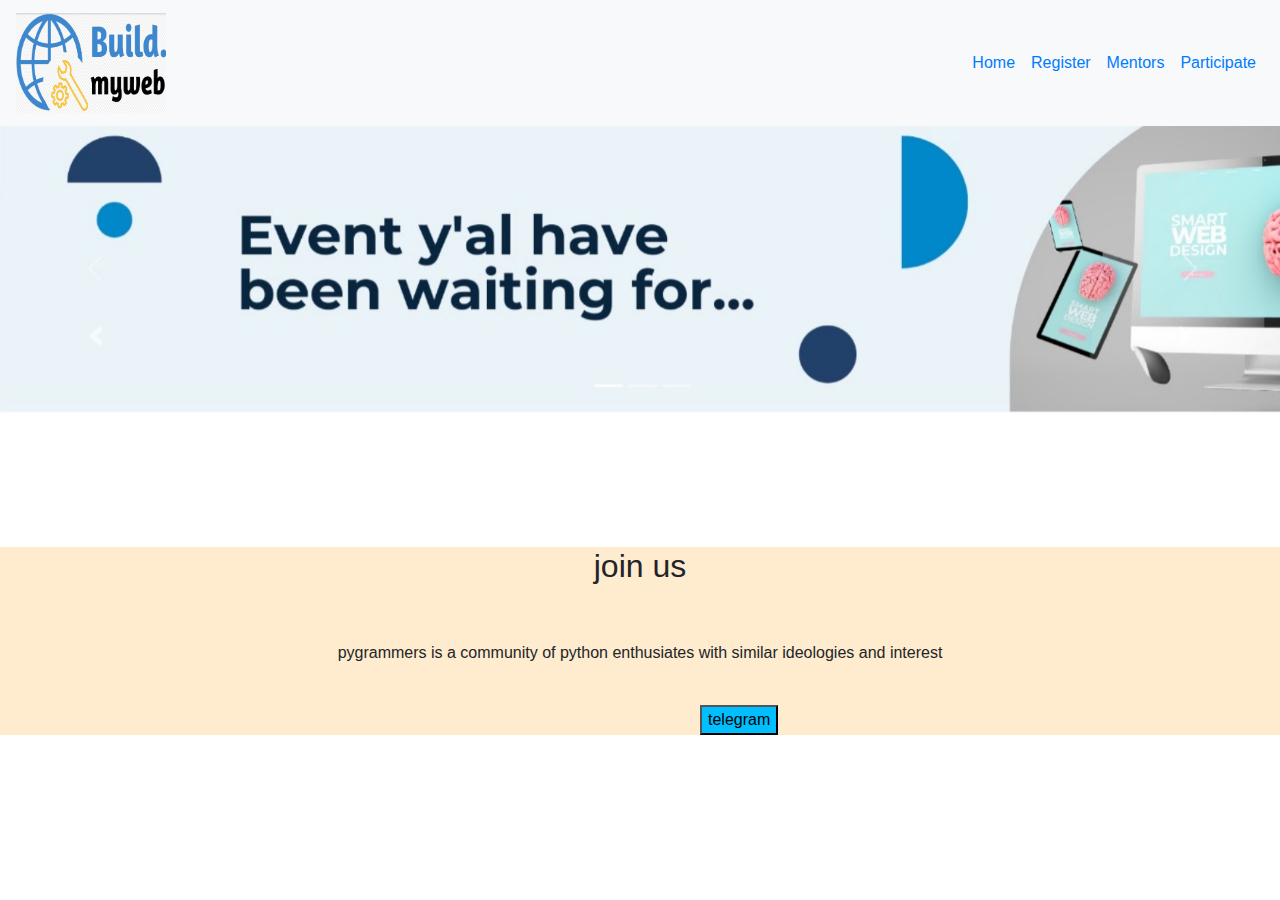
<file: index.html>
<!DOCTYPE html>
<html lang="en">
<head>
    <meta charset="UTF-8">
    <meta http-equiv="X-UA-Compatible" content="IE=edge">
    <meta name="viewport" content="width=device-width, initial-scale=1.0">
    <title>Build.myweb</title>
    <link rel="shortcut icon" type="image/jpg" href="Screenshot (57).png"/>
    <link href="bss6.css" type="text/css" rel="stylesheet">
    <link rel="stylesheet" href="https://maxcdn.bootstrapcdn.com/bootstrap/4.0.0/css/bootstrap.min.css" integrity="sha384-Gn5384xqQ1aoWXA+058RXPxPg6fy4IWvTNh0E263XmFcJlSAwiGgFAW/dAiS6JXm" crossorigin="anonymous">
 
        
</head>
<body>
    <header style="background-color: blanchedalmond;">
        <nav class="navbar navbar-expand-sm bg-light">
            <a class="navbar-brand" href="#">
                <img src="Screenshot (53).png" width="150" height="100" alt="100">
              </a>

            <ul class="navbar-nav ml-auto">
                <li class="nav-item">
                    <a class="nav-link" href="bss3.html">
                    Home
                    </a>
                </li>
                <li class="nav-item">
                    <a class="nav-link" href="css15.html">
                    Register
                    </a>
                </li>
                <li class="nav-item">
                    <a class="nav-link" href="bss7.html">
                    Mentors
                    </a>
                </li>
                <li class="nav-item">
                    <a class="nav-link" href="bss8.html">
                    Participate
                    </a>
                </li>
            </ul>
        </nav>

    </header>
    <div id="carouselExampleIndicators" class="carousel slide" data-ride="carousel">
        <ol class="carousel-indicators">
          <li data-target="#carouselExampleIndicators" data-slide-to="0" class="active"></li>
          <li data-target="#carouselExampleIndicators" data-slide-to="1"></li>
          <li data-target="#carouselExampleIndicators" data-slide-to="2"></li>
        </ol>
        <div class="carousel-inner">
          <div class="carousel-item active">
            <img class="d-block w-100" src="Screenshot (57).png" alt="First slide">
          </div>
          <div class="carousel-item">
            <img class="d-block w-100" src="Screenshot (58).png" alt="Second slide">
          </div>
          <div class="carousel-item">
            <img class="d-block w-100" src="Screenshot (53).png" alt="Third slide" style="height: 30%;">
          </div>
        </div>
        <a class="carousel-control-prev" href="#carouselExampleIndicators" role="button" data-slide="prev">
          <span class="carousel-control-prev-icon" aria-hidden="true"></span>
          <span class="sr-only">Previous</span>
        </a>
        <a class="carousel-control-next" href="#carouselExampleIndicators" role="button" data-slide="next">
          <span class="carousel-control-next-icon" aria-hidden="true"></span>
          <span class="sr-only">Next</span>
        </a>
      </div>
      <footer style="background-color: blanchedalmond;">
          <h2 style="text-align: center;">join us</h2>
          <br>
          <br>
          <P style="text-align: center;">pygrammers is a community of python enthusiates with similar ideologies and interest</P>
          <br>
          <div id="aa">
            <button onclick="location.href='http://www.telegram.com'" type="button">
                telegram</button>

        </div>
      </footer>
    


    <script src="https://code.jquery.com/jquery-3.2.1.slim.min.js" integrity="sha384-KJ3o2DKtIkvYIK3UENzmM7KCkRr/rE9/Qpg6aAZGJwFDMVNA/GpGFF93hXpG5KkN" crossorigin="anonymous"></script>
<script src="https://cdnjs.cloudflare.com/ajax/libs/popper.js/1.12.9/umd/popper.min.js" integrity="sha384-ApNbgh9B+Y1QKtv3Rn7W3mgPxhU9K/ScQsAP7hUibX39j7fakFPskvXusvfa0b4Q" crossorigin="anonymous"></script>
<script src="https://maxcdn.bootstrapcdn.com/bootstrap/4.0.0/js/bootstrap.min.js" integrity="sha384-JZR6Spejh4U02d8jOt6vLEHfe/JQGiRRSQQxSfFWpi1MquVdAyjUar5+76PVCmYl" crossorigin="anonymous"></script>
</body>
</html>
</file>
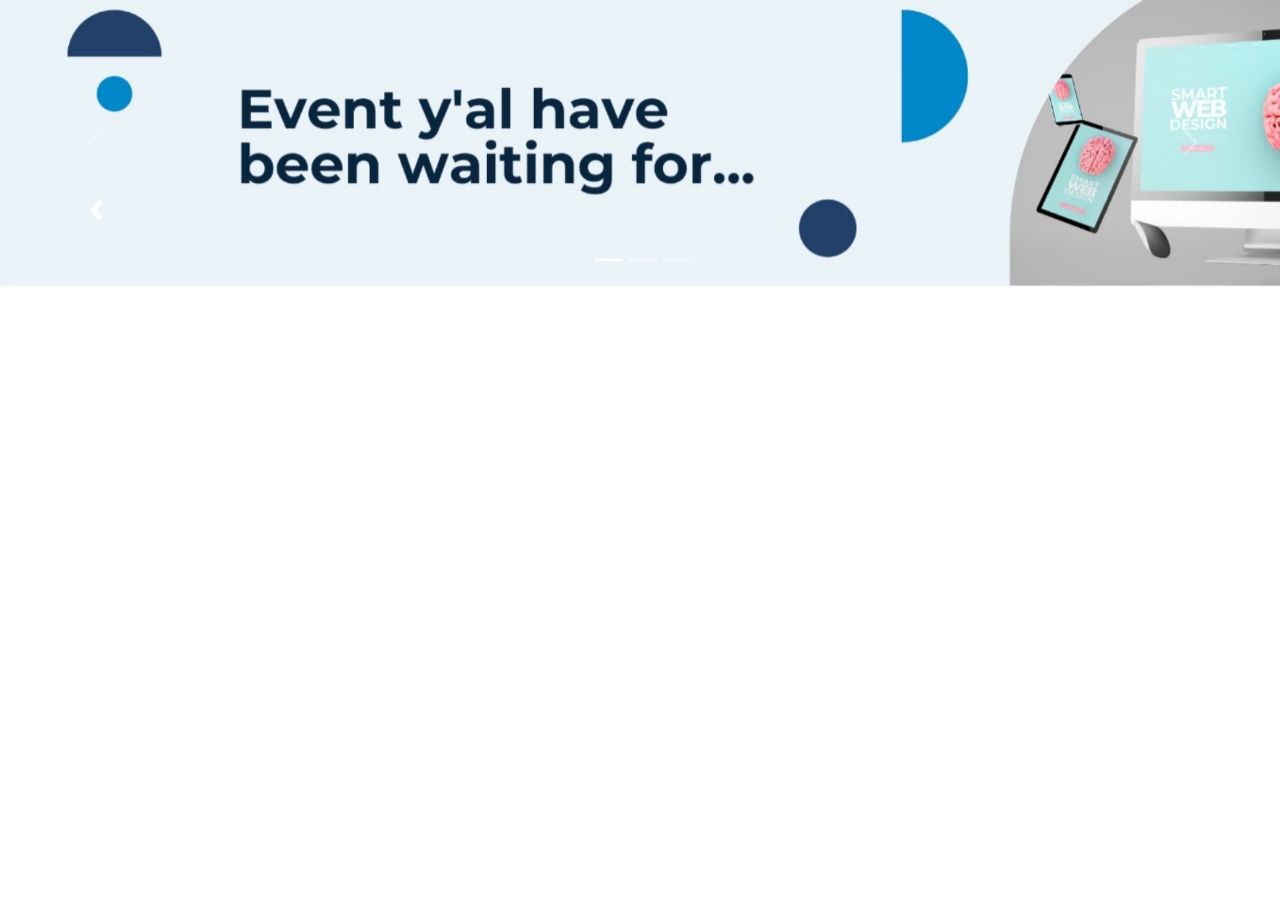
<file: bss3.html>
<!DOCTYPE html>
<html lang="en">
<head>
    <meta charset="UTF-8">
    <meta http-equiv="X-UA-Compatible" content="IE=edge">
    <meta name="viewport" content="width=device-width, initial-scale=1.0">
    <title>Document</title>
    <link rel="stylesheet" href="https://maxcdn.bootstrapcdn.com/bootstrap/4.0.0/css/bootstrap.min.css" integrity="sha384-Gn5384xqQ1aoWXA+058RXPxPg6fy4IWvTNh0E263XmFcJlSAwiGgFAW/dAiS6JXm" crossorigin="anonymous">
</head>
<body>
    <div id="carouselExampleIndicators" class="carousel slide" data-ride="carousel">
        <ol class="carousel-indicators">
          <li data-target="#carouselExampleIndicators" data-slide-to="0" class="active"></li>
          <li data-target="#carouselExampleIndicators" data-slide-to="1"></li>
          <li data-target="#carouselExampleIndicators" data-slide-to="2"></li>
        </ol>
        <div class="carousel-inner">
          <div class="carousel-item active">
            <img class="d-block w-100" src="Screenshot (57).png" alt="First slide">
          </div>
          <div class="carousel-item">
            <img class="d-block w-100" src="Screenshot (58).png" alt="Second slide">
          </div>
          <div class="carousel-item">
            <img class="d-block w-100" src="Screenshot (53).png" alt="Third slide">
          </div>
        </div>
        <a class="carousel-control-prev" href="#carouselExampleIndicators" role="button" data-slide="prev">
          <span class="carousel-control-prev-icon" aria-hidden="true"></span>
          <span class="sr-only">Previous</span>
        </a>
        <a class="carousel-control-next" href="#carouselExampleIndicators" role="button" data-slide="next">
          <span class="carousel-control-next-icon" aria-hidden="true"></span>
          <span class="sr-only">Next</span>
        </a>
      </div>
      <script src="https://code.jquery.com/jquery-3.2.1.slim.min.js" integrity="sha384-KJ3o2DKtIkvYIK3UENzmM7KCkRr/rE9/Qpg6aAZGJwFDMVNA/GpGFF93hXpG5KkN" crossorigin="anonymous"></script>
<script src="https://cdnjs.cloudflare.com/ajax/libs/popper.js/1.12.9/umd/popper.min.js" integrity="sha384-ApNbgh9B+Y1QKtv3Rn7W3mgPxhU9K/ScQsAP7hUibX39j7fakFPskvXusvfa0b4Q" crossorigin="anonymous"></script>
<script src="https://maxcdn.bootstrapcdn.com/bootstrap/4.0.0/js/bootstrap.min.js" integrity="sha384-JZR6Spejh4U02d8jOt6vLEHfe/JQGiRRSQQxSfFWpi1MquVdAyjUar5+76PVCmYl" crossorigin="anonymous"></script>
</body>
</html>
</file>
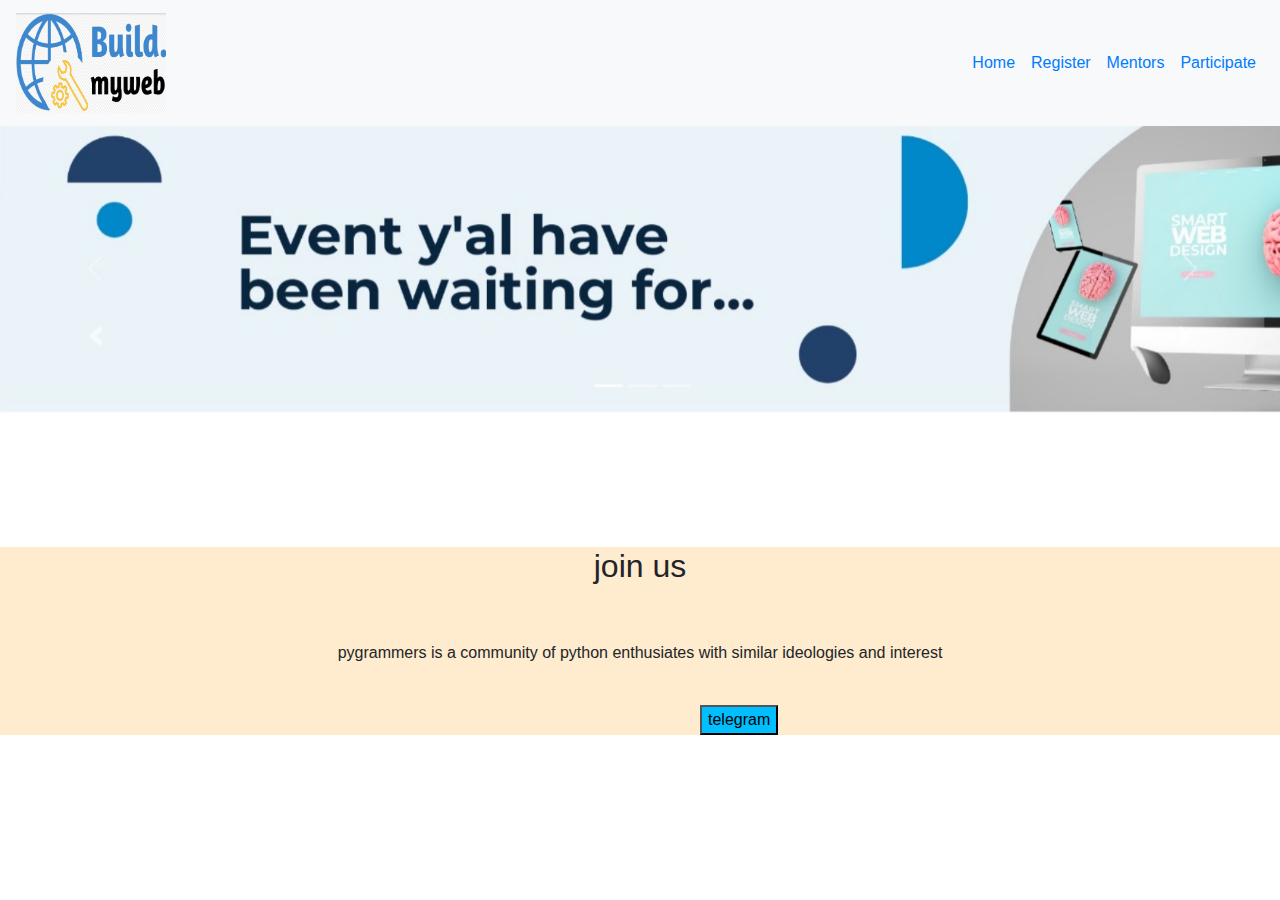
<file: bss6.html>
<!DOCTYPE html>
<html lang="en">
<head>
    <meta charset="UTF-8">
    <meta http-equiv="X-UA-Compatible" content="IE=edge">
    <meta name="viewport" content="width=device-width, initial-scale=1.0">
    <title>Build.myweb</title>
    <link rel="shortcut icon" type="image/jpg" href="Screenshot (53).png"/>
    <link href="bss6.css" type="text/css" rel="stylesheet">
    <link rel="stylesheet" href="https://maxcdn.bootstrapcdn.com/bootstrap/4.0.0/css/bootstrap.min.css" integrity="sha384-Gn5384xqQ1aoWXA+058RXPxPg6fy4IWvTNh0E263XmFcJlSAwiGgFAW/dAiS6JXm" crossorigin="anonymous">
 
        
</head>
<body>
    <header style="background-color: blanchedalmond;">
        <nav class="navbar navbar-expand-sm bg-light">
            <a class="navbar-brand" href="#">
                <img src="Screenshot (53).png" width="150" height="100" alt="100">
              </a>

            <ul class="navbar-nav ml-auto">
                <li class="nav-item">
                    <a class="nav-link" href="bss3.html">
                    Home
                    </a>
                </li>
                <li class="nav-item">
                    <a class="nav-link" href="css15.html">
                    Register
                    </a>
                </li>
                <li class="nav-item">
                    <a class="nav-link" href="bss7.html">
                    Mentors
                    </a>
                </li>
                <li class="nav-item">
                    <a class="nav-link" href="bss8.html">
                    Participate
                    </a>
                </li>
            </ul>
        </nav>

    </header>
    <div id="carouselExampleIndicators" class="carousel slide" data-ride="carousel">
        <ol class="carousel-indicators">
          <li data-target="#carouselExampleIndicators" data-slide-to="0" class="active"></li>
          <li data-target="#carouselExampleIndicators" data-slide-to="1"></li>
          <li data-target="#carouselExampleIndicators" data-slide-to="2"></li>
        </ol>
        <div class="carousel-inner">
          <div class="carousel-item active">
            <img class="d-block w-100" src="Screenshot (57).png" alt="First slide">
          </div>
          <div class="carousel-item">
            <img class="d-block w-100" src="Screenshot (58).png" alt="Second slide">
          </div>
          <div class="carousel-item">
            <img class="d-block w-100" src="Screenshot (53).png" alt="Third slide" style="height: 30%;">
          </div>
        </div>
        <a class="carousel-control-prev" href="#carouselExampleIndicators" role="button" data-slide="prev">
          <span class="carousel-control-prev-icon" aria-hidden="true"></span>
          <span class="sr-only">Previous</span>
        </a>
        <a class="carousel-control-next" href="#carouselExampleIndicators" role="button" data-slide="next">
          <span class="carousel-control-next-icon" aria-hidden="true"></span>
          <span class="sr-only">Next</span>
        </a>
      </div>
      <footer style="background-color: blanchedalmond;">
          <h2 style="text-align: center;">join us</h2>
          <br>
          <br>
          <P style="text-align: center;">pygrammers is a community of python enthusiates with similar ideologies and interest</P>
          <br>
          <div id="aa">
            <button onclick="location.href='http://www.telegram.com'" type="button">
                telegram</button>

        </div>
      </footer>
    


    <script src="https://code.jquery.com/jquery-3.2.1.slim.min.js" integrity="sha384-KJ3o2DKtIkvYIK3UENzmM7KCkRr/rE9/Qpg6aAZGJwFDMVNA/GpGFF93hXpG5KkN" crossorigin="anonymous"></script>
<script src="https://cdnjs.cloudflare.com/ajax/libs/popper.js/1.12.9/umd/popper.min.js" integrity="sha384-ApNbgh9B+Y1QKtv3Rn7W3mgPxhU9K/ScQsAP7hUibX39j7fakFPskvXusvfa0b4Q" crossorigin="anonymous"></script>
<script src="https://maxcdn.bootstrapcdn.com/bootstrap/4.0.0/js/bootstrap.min.js" integrity="sha384-JZR6Spejh4U02d8jOt6vLEHfe/JQGiRRSQQxSfFWpi1MquVdAyjUar5+76PVCmYl" crossorigin="anonymous"></script>
</body>
</html>
</file>
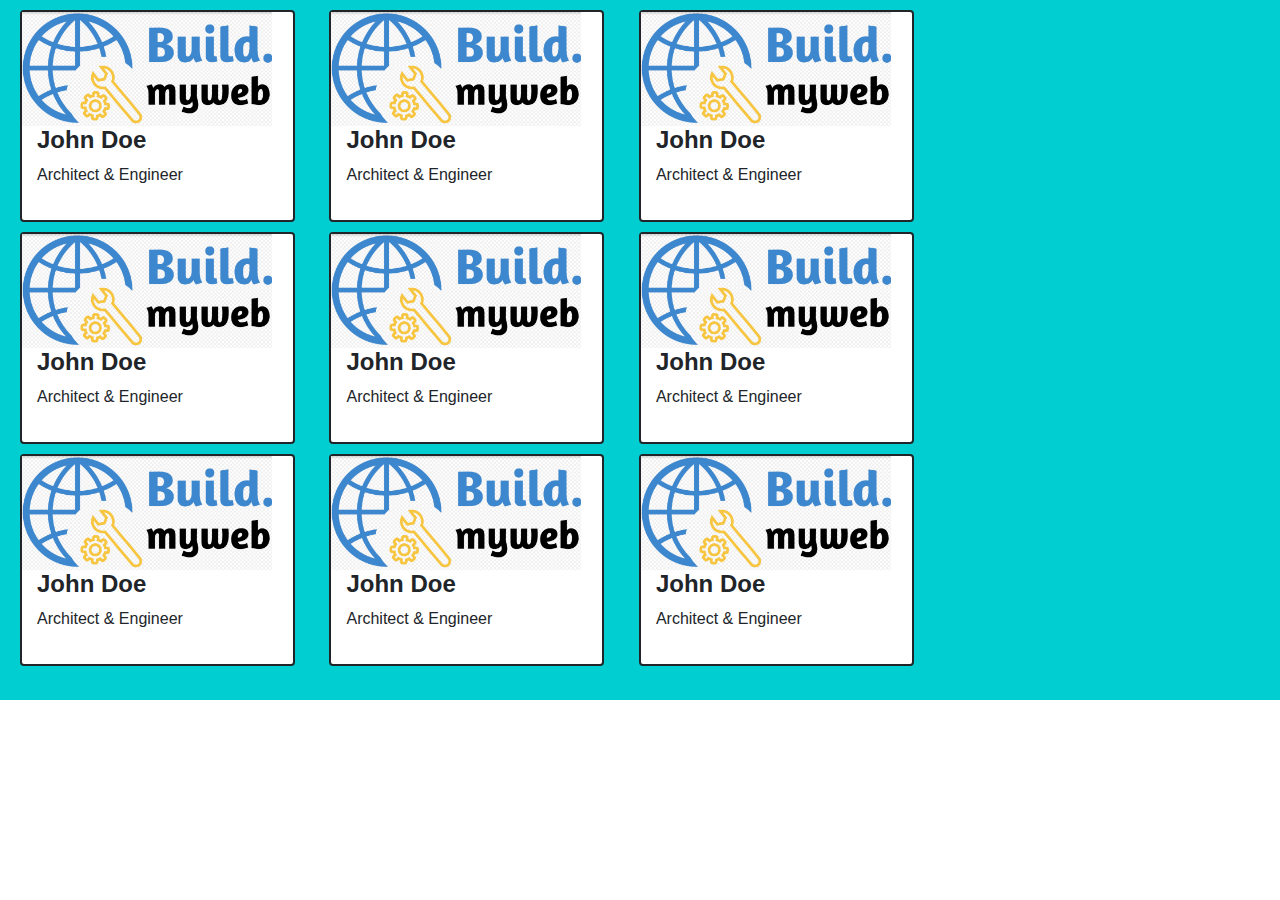
<file: bss7.html>
<!DOCTYPE html>
<html lang="en">
<head>
    <meta charset="UTF-8">
    <meta http-equiv="X-UA-Compatible" content="IE=edge">
    <meta name="viewport" content="width=device-width, initial-scale=1.0">
    <title>Document</title>
    <link href="bss7.css" type="text/css" rel="stylesheet">
    <link rel="stylesheet" href="https://maxcdn.bootstrapcdn.com/bootstrap/4.0.0/css/bootstrap.min.css" integrity="sha384-Gn5384xqQ1aoWXA+058RXPxPg6fy4IWvTNh0E263XmFcJlSAwiGgFAW/dAiS6JXm" crossorigin="anonymous">
</head>
<body>
    <div id="a">
    <div id="b" class="card">
        <img src="Screenshot (53).png" alt="Avatar" style="width:250px" style="height: 200px;">
        <div class="container">
          <h4><b>John Doe</b></h4>
          <p>Architect & Engineer</p>
        </div>
      </div>
      <div id="c" class="card">
        <img src="Screenshot (53).png" alt="Avatar" style="width:250px" style="height: 200px;">
        <div class="container">
          <h4><b>John Doe</b></h4>
          <p>Architect & Engineer</p>
        </div>
      </div>
      <div id="d" class="card">
        <img src="Screenshot (53).png" alt="Avatar" style="width:250px" style="height: 200px;">
        <div class="container">
          <h4><b>John Doe</b></h4>
          <p>Architect & Engineer</p>
        </div>
      </div>
      <br>
      <div id="e" class="card">
        <img src="Screenshot (53).png" alt="Avatar" style="width:250px" style="height: 200px;">
        <div class="container">
          <h4><b>John Doe</b></h4>
          <p>Architect & Engineer</p>
        </div>
      </div>
      <div id="f" class="card">
        <img src="Screenshot (53).png" alt="Avatar" style="width:250px" style="height: 200px;">
        <div class="container">
          <h4><b>John Doe</b></h4>
          <p>Architect & Engineer</p>
        </div>
      </div>
      <div id="g" class="card">
        <img src="Screenshot (53).png" alt="Avatar" style="width:250px" style="height: 200px;">
        <div class="container">
          <h4><b>John Doe</b></h4>
          <p>Architect & Engineer</p>
        </div>
      </div>
      <br>
      <div id="h" class="card">
        <img src="Screenshot (53).png" alt="Avatar" style="width:250px" style="height: 200px;">
        <div class="container">
          <h4><b>John Doe</b></h4>
          <p>Architect & Engineer</p>
        </div>
      </div>
      <div id="i" class="card">
        <img src="Screenshot (53).png" alt="Avatar" style="width:250px" style="height: 200px;">
        <div class="container">
          <h4><b>John Doe</b></h4>
          <p>Architect & Engineer</p>
        </div>
      </div>
      <div id="j" class="card">
        <img src="Screenshot (53).png" alt="Avatar" style="width:250px" style="height: 200px;">
        <div class="container">
          <h4><b>John Doe</b></h4>
          <p>Architect & Engineer</p>
        </div>
      </div>
    </div>
  

    <script src="https://code.jquery.com/jquery-3.2.1.slim.min.js" integrity="sha384-KJ3o2DKtIkvYIK3UENzmM7KCkRr/rE9/Qpg6aAZGJwFDMVNA/GpGFF93hXpG5KkN" crossorigin="anonymous"></script>
    <script src="https://cdnjs.cloudflare.com/ajax/libs/popper.js/1.12.9/umd/popper.min.js" integrity="sha384-ApNbgh9B+Y1QKtv3Rn7W3mgPxhU9K/ScQsAP7hUibX39j7fakFPskvXusvfa0b4Q" crossorigin="anonymous"></script>
    <script src="https://maxcdn.bootstrapcdn.com/bootstrap/4.0.0/js/bootstrap.min.js" integrity="sha384-JZR6Spejh4U02d8jOt6vLEHfe/JQGiRRSQQxSfFWpi1MquVdAyjUar5+76PVCmYl" crossorigin="anonymous"></script>
</body>
</html>
</file>
<file: bss6.css>
button{
    background-color: deepskyblue;
    margin-left: 100px;
}
#aa{
    margin-left: 700px;
}
</file>
<file: bss7.css>
#a{
    background-color: darkturquoise;
    width: 100%;
    height: 700px;
    
}
#b,#c,#d,#e,#f,#g,#h,#i,#j,#n{
    border: solid 2px;
        height: 212px;
        width: 275px;
        margin-top: 10px;
        margin-left: 20px;
        margin-right: 20px;
}
#b {display:inline-block;margin-right:10px;} 
#c {display:inline-block;}
#d{display: inline-block;}
#n{display: inline-block;}
#d{
    margin-left: 10px;
}
#e {display:inline-block;margin-right:10px;} 
#f {display:inline-block;}
#g{display: inline-block;}
#g{
    margin-left: 10px;
}
#h {display:inline-block;margin-right:10px;} 
#i {display:inline-block;}
#j{display: inline-block;}
#j{
    margin-left: 10px;
}
#aa{
    background-color: darkviolet;
    height: 500px;
    width: 420px;
    
}
#a {display:inline-block;margin-right:10px;} 
#aa {display:inline-block;}
#ab{
    border: solid 2px;
    height: 250px;
    width: 390px;
    background-color: deeppink;
    margin-left: 20px;
    margin-top: 20px;
}
#ac{
    height: 155px;
    width: 350px;
    background-color: deepskyblue;
    margin-left: 15px;
    background-image: url("screenshot (57).png");
    background-size: 500px;
}
</file>
